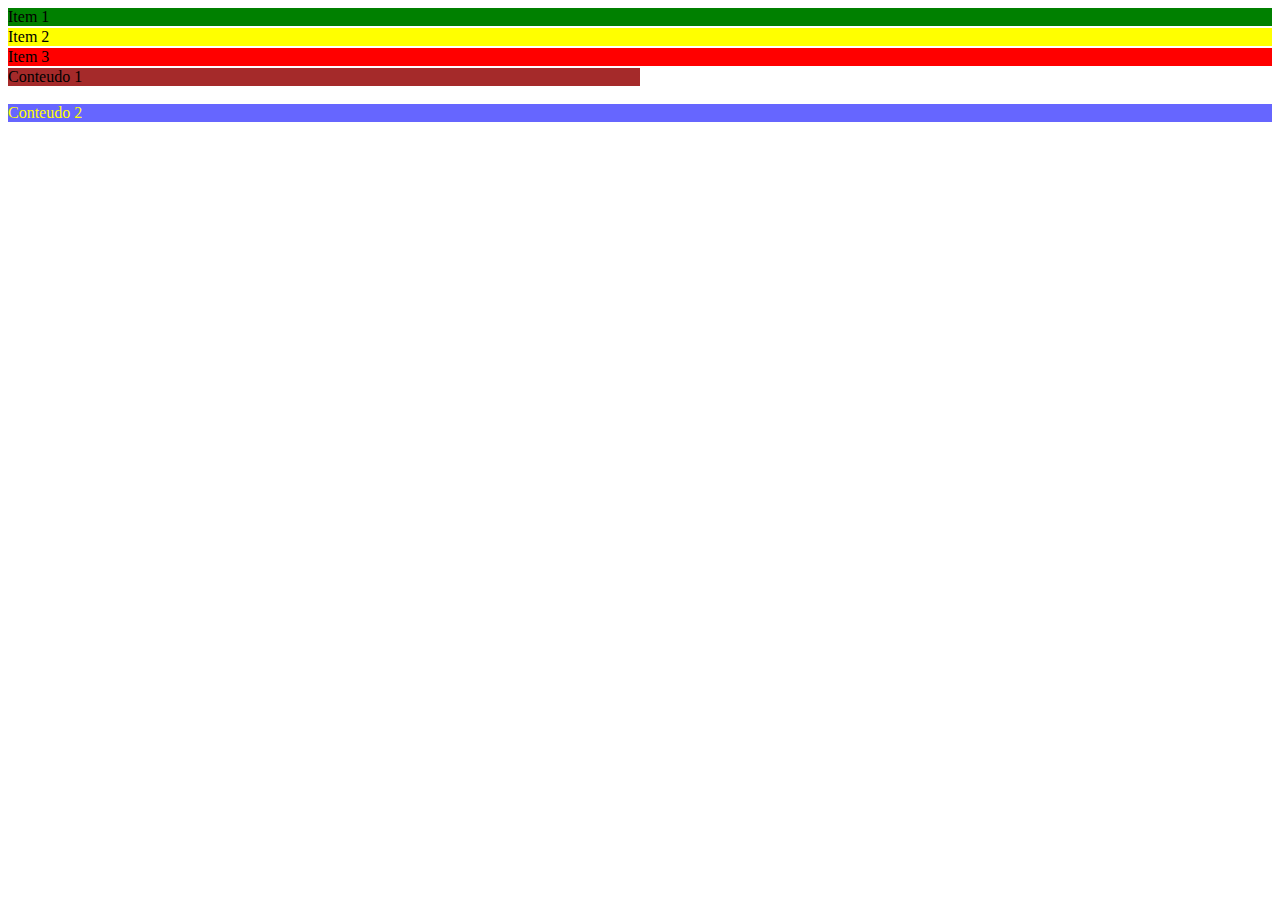
<file: for-while-each-funcao-importações/index.html>
<!DOCTYPE html>
<html lang="en">
<head>
    <meta charset="UTF-8">
    <meta http-equiv="X-UA-Compatible" content="IE=edge">
    <meta name="viewport" content="width=device-width, initial-scale=1.0">
    <title>For | while | each | funções e importações</title>

    <link rel="stylesheet" href="estilo.css">
</head>
<body>
    <div class="item-1">Item 1</div>
    <div class="item-2">Item 2</div>
    <div class="item-3">Item 3</div>

    <div class="col-6">Conteudo 1</div>
    <br>
    <div class="alerta">Conteudo 2</div>
</body>
</html>
</file>
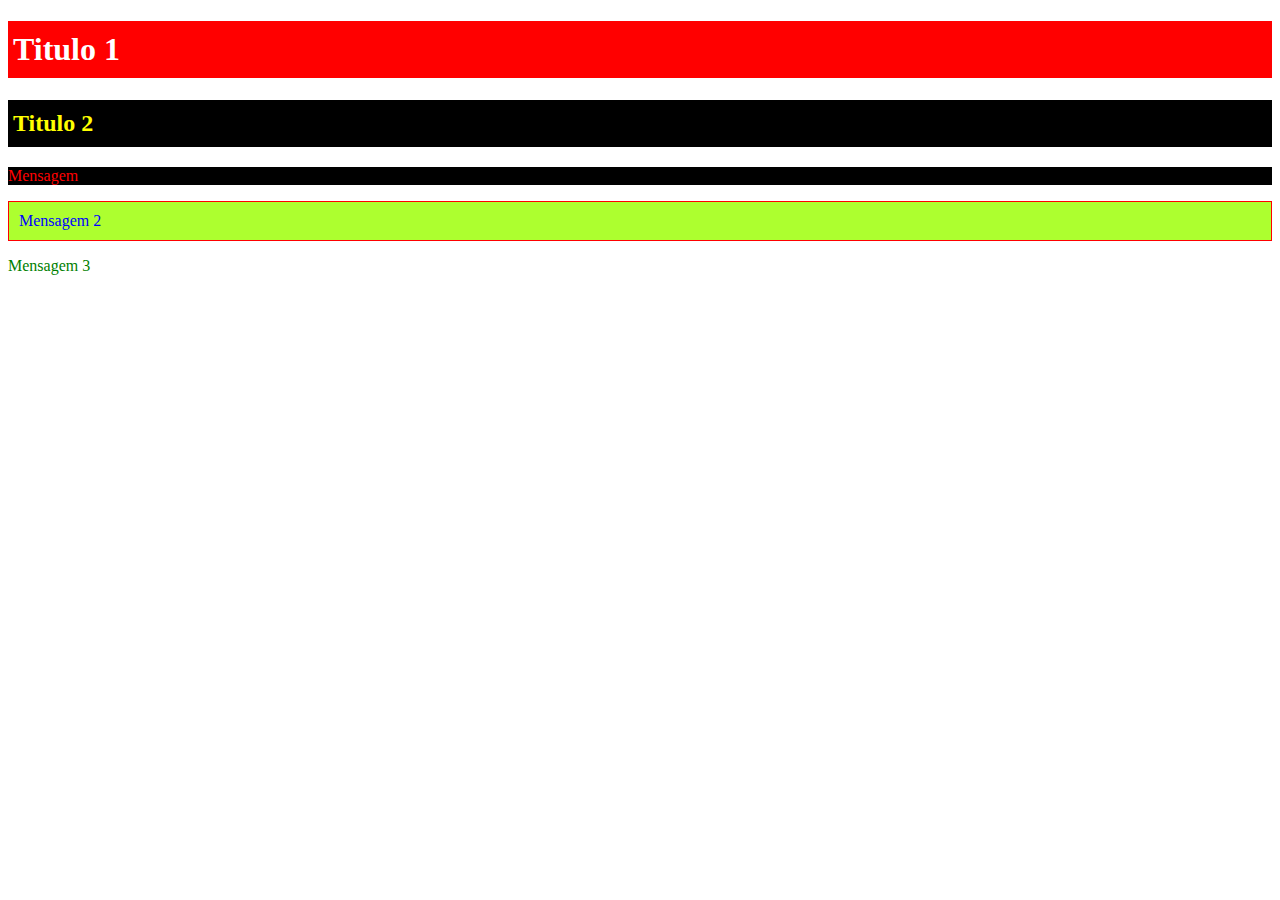
<file: Mixin-heranca-diretivas/index.html>
<!DOCTYPE html>
<html lang="en">
<head>
    <meta charset="UTF-8">
    <meta http-equiv="X-UA-Compatible" content="IE=edge">
    <meta name="viewport" content="width=device-width, initial-scale=1.0">
    <title> Mixin | Herança | Diretivas de Controle </title>
    
    <!-- Estilo css-->
    <link rel="stylesheet" href="css/estilo.css">
</head>
<body>
    <h1>Titulo 1</h1>
    <h2>Titulo 2</h2>

    <p class="vermelho">Mensagem</p>

    <p class="erro">Mensagem 2</p>

    <p>Mensagem 3</p>

    




    
</body>
</html>
</file>
<file: for-while-each-funcao-importações/estilo.css>
@charset "UTF-8";
/* For */
/* Through e to*/
.item-1 {
  background: green;
  margin-bottom: 2px;
}

.item-2 {
  background: green;
  margin-bottom: 2px;
}

.item-3 {
  background: green;
  margin-bottom: 2px;
}

/* each */
.item-1 {
  background: green;
  margin-bottom: 2px;
}

.item-2 {
  background: yellow;
  margin-bottom: 2px;
}

.item-3 {
  background: red;
  margin-bottom: 2px;
}

/* Funções */
.col-1 {
  background: brown;
  width: 8.3333333333%;
}

.col-2 {
  background: brown;
  width: 16.6666666667%;
}

.col-3 {
  background: brown;
  width: 25%;
}

.col-4 {
  background: brown;
  width: 33.3333333333%;
}

.col-5 {
  background: brown;
  width: 41.6666666667%;
}

.col-6 {
  background: brown;
  width: 50%;
}

.col-7 {
  background: brown;
  width: 58.3333333333%;
}

.col-8 {
  background: brown;
  width: 66.6666666667%;
}

.col-9 {
  background: brown;
  width: 75%;
}

.col-10 {
  background: brown;
  width: 83.3333333333%;
}

.col-11 {
  background: brown;
  width: 91.6666666667%;
}

.col-12 {
  background: brown;
  width: 100%;
}

/*
50%

*/
/* outras funções

-mix(green, red, 50%)
-darken(red, 50%)
-lighten(blue , 20%)

*/
.alerta {
  background: #6666ff;
  color: yellow;
}

/*# sourceMappingURL=estilo.css.map */
</file>
<file: Mixin-heranca-diretivas/css/estilo.css>
@charset "UTF-8";
/* Mixin */
h1 {
  color: white;
  background: red;
  padding: 10px 5px; }

h2 {
  color: yellow;
  background: black;
  padding: 10px 5px; }

/*
Herença 
Multiplas diretivas
*/
.classe1, .vermelho {
  color: red; }

.classe2, .vermelho {
  background: black; }

/*
Encadeamento de diretivas
Placeholders(%)
*/
.erro {
  color: blue; }

.erro {
  background: greenyellow; }

.erro {
  padding: 10px;
  border: 1px solid red; }

/*
Diretivas de controle
*/
p {
  color: green; }

/*
Diretivas e mixins
*/
body {
  background: white;
  color: black; }
</file>
